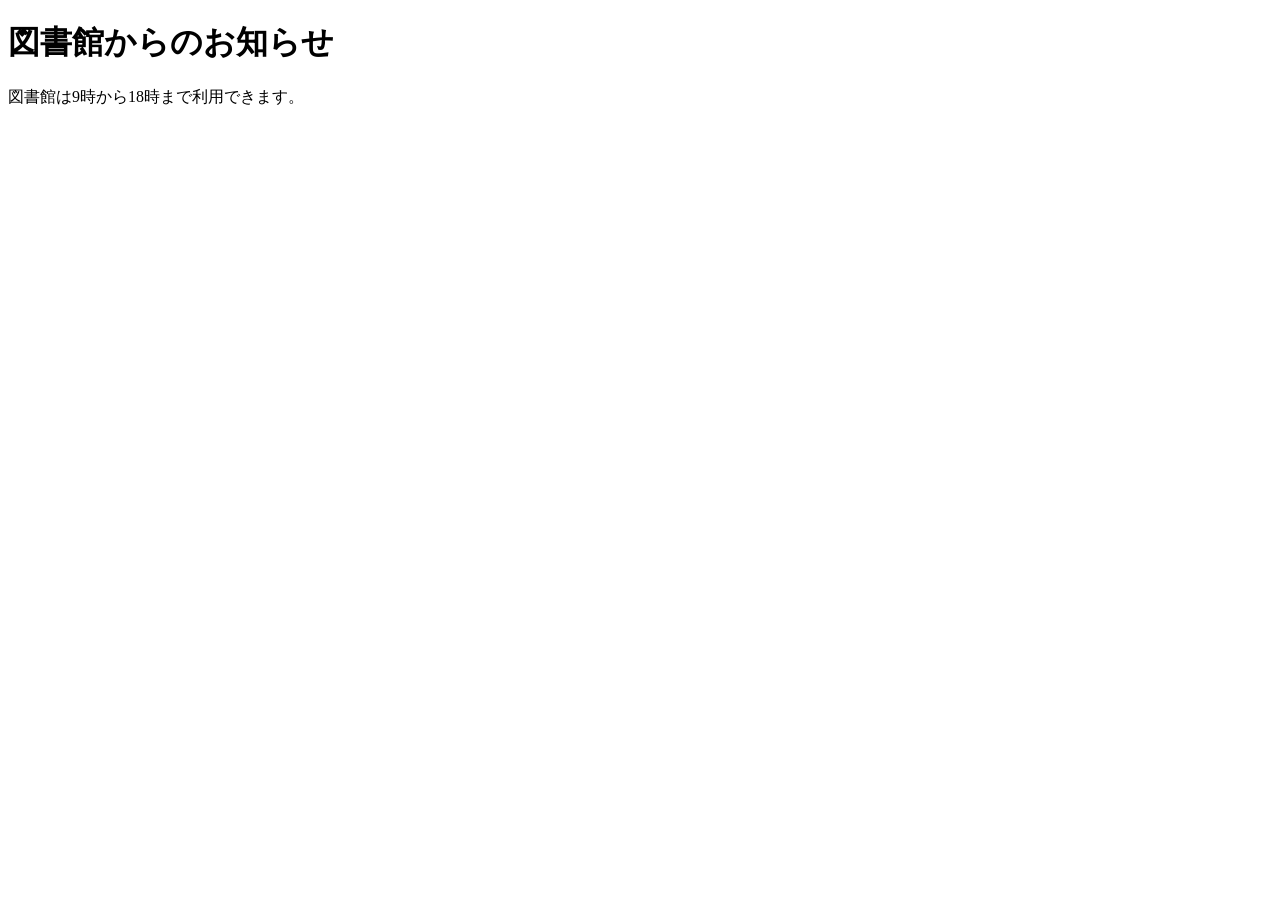
<file: index.html>
<!DOCTYPE html>
<html lang="ja">
  <head>
    <meta charset="UTF-8">
    <title>図書館からのお知らせ</title>
  </head>
  <body>
    <h1>図書館からのお知らせ</h1>
    <p>図書館は9時から18時まで利用できます。</p>
  </body>
</html>

<!--
インデントの考え方
- html の直下にある head と body は、1段階(2スペース)下げます。
- head の中の meta と title は、さらに1段階下げます。
- body の中の h1 と p も、同じ深さにそろえます。
- 開始タグと終了タグ(<head> と </head> など)は、同じ位置にそろえます。
- <!DOCTYPE html> は要素ではないので、インデントしません。
-->
</file>
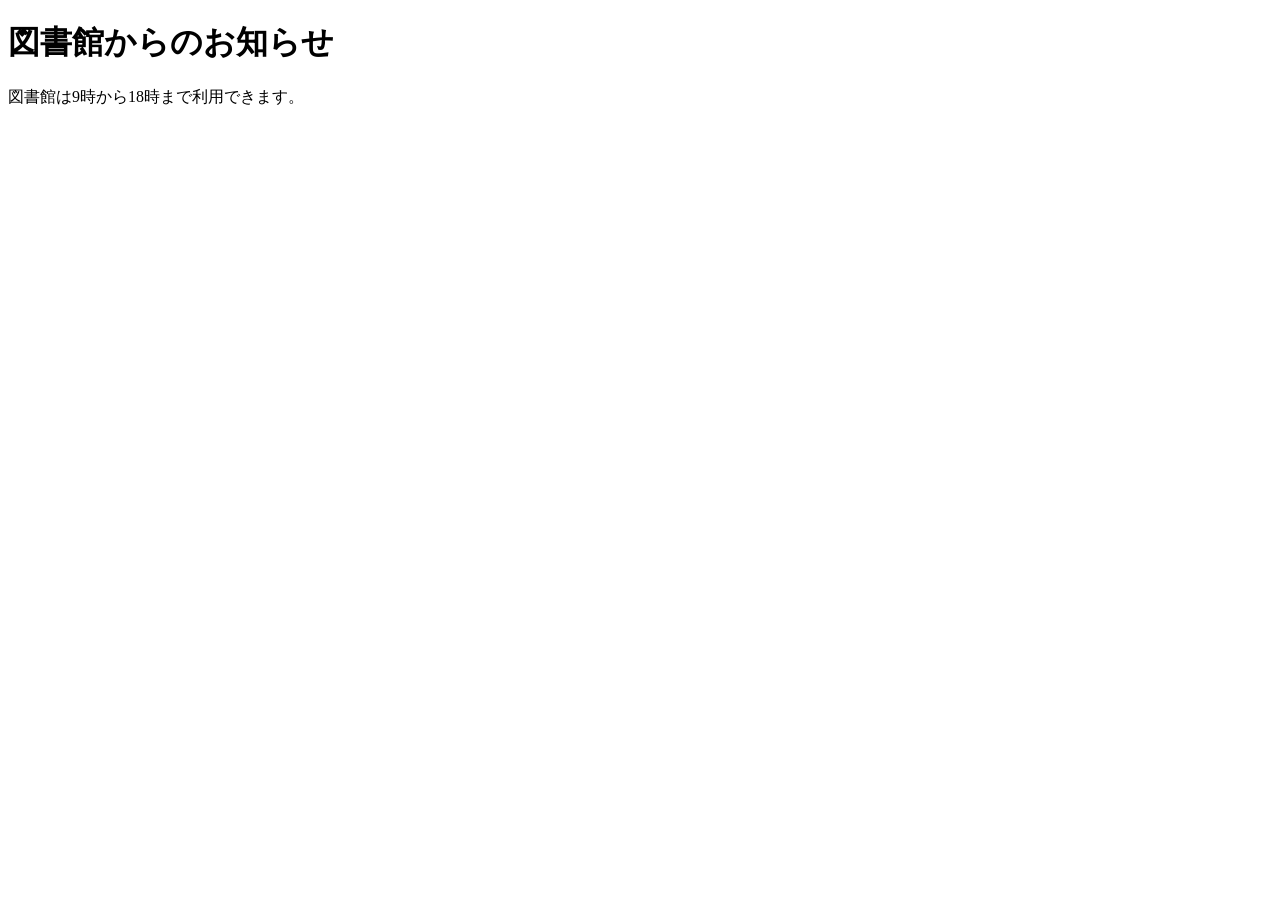
<file: 3rd/index.html>
<!DOCTYPE html>
<html lang="ja">
  <head>
    <meta charset="UTF-8">
    <title>図書館からのお知らせ</title>
  </head>
  <body>
    <h1>図書館からのお知らせ</h1>
    <p>図書館は9時から18時まで利用できます。</p>
  </body>
</html>

<!--
インデントの考え方
- html の直下にある head と body は、1段階(2スペース)下げます。
- head の中の meta と title は、さらに1段階下げます。
- body の中の h1 と p も、同じ深さにそろえます。
- 開始タグと終了タグ(<head> と </head> など)は、同じ位置にそろえます。
- <!DOCTYPE html> は要素ではないので、インデントしません。
-->
</file>
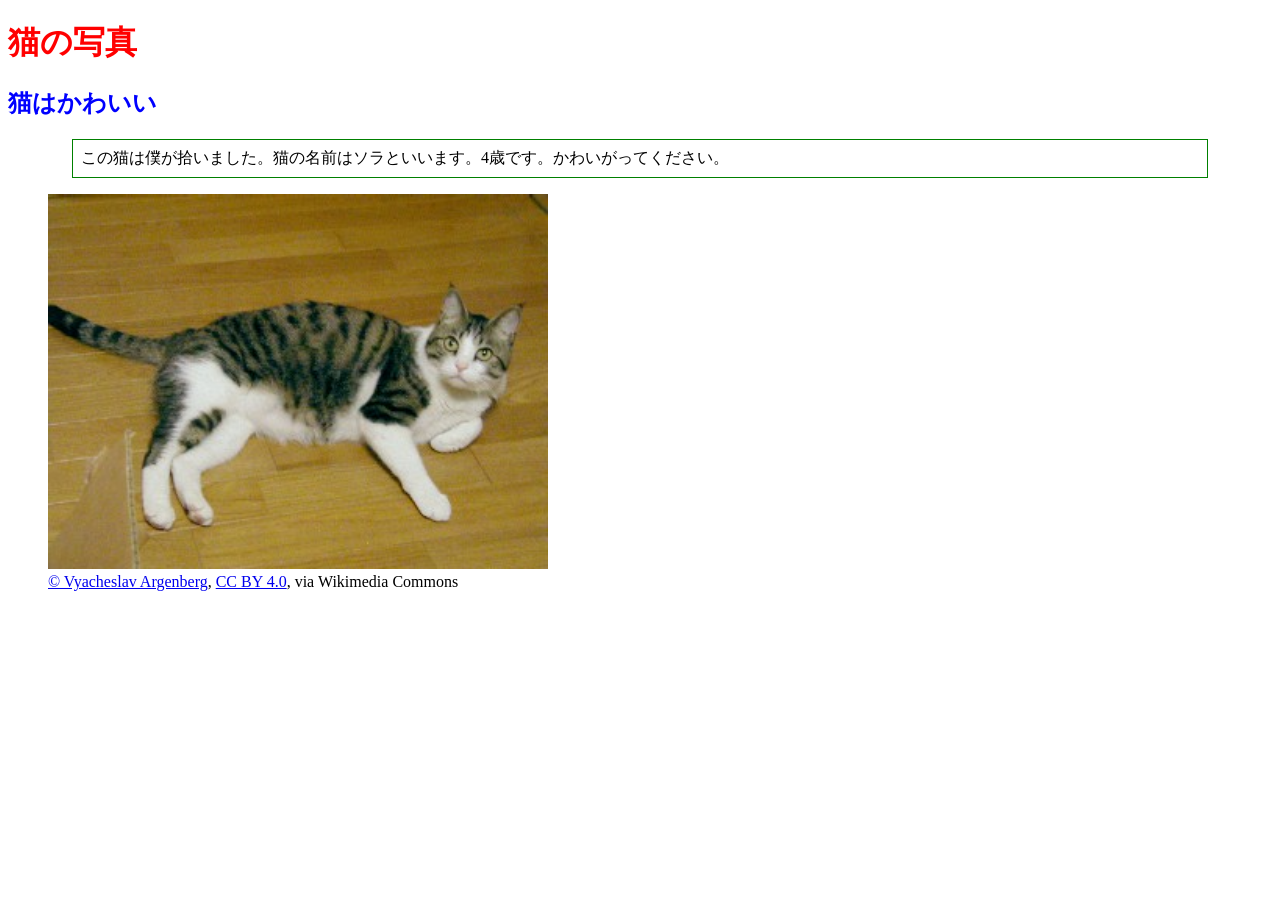
<file: 9th/index.html>
<!DOCTYPE html>

<html lang="en"><head><meta http-equiv="Content-Type" content="text/html;charset=UTF-8">
<html lang="en"><meta name="viewpirt" content="width"=device-width,initial-scale=1.0>
<title>neko.html</title>
<link rel="stylesheet" href="style.css">
<!-- saved from url=(0049)https://sora0504-lang.github.io/joho-shori-4/8th/ -->
</head>
<html><head><meta http-equiv="Content-Type" content="text/html; charset=UTF-8"></head><body>
  <h1>猫の写真</h1>
  <h2>猫はかわいい</h2>
  <p>この猫は僕が拾いました。猫の名前はソラといいます。4歳です。かわいがってください。</p>
  <figure>
  <img src="pussy.jpg" width="500">
  <figcaption>
    <a href="https://commons.wikimedia.org/wiki/File:Dramatic_karst_landscape_of_Phang_Nga_Bay,_Thailand.jpg">© Vyacheslav Argenberg</a>,
    <a href="https://creativecommons.org/licenses/by/4.0/">CC BY 4.0</a>,
    via Wikimedia Commons
  </figcaption>
</figure>
</body></html>
</file>
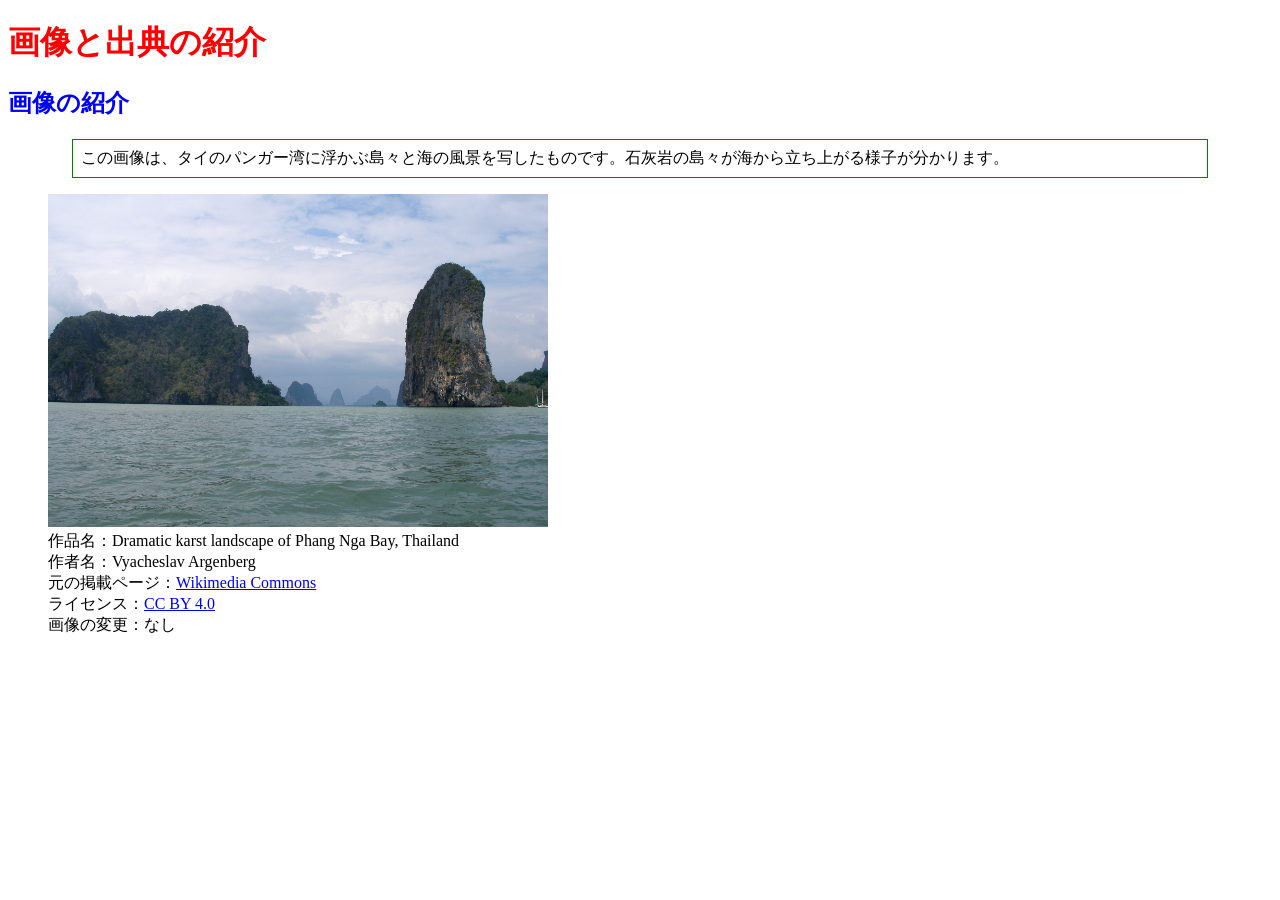
<file: week10/index.html>
<!DOCTYPE html>
<html lang="ja">
<head>
    <meta charset="UTF-8">
    <title>画像と出典の紹介</title>
    <link rel="stylesheet" href="style.css">
</head>
<body>
    <h1>画像と出典の紹介</h1>
    <h2>画像の紹介</h2>
    <p>この画像は、タイのパンガー湾に浮かぶ島々と海の風景を写したものです。石灰岩の島々が海から立ち上がる様子が分かります。</p>
    <figure>
        <img src="photo.jpg" alt="タイのパンガー湾" width="500">
        <figcaption>
            作品名：Dramatic karst landscape of Phang Nga Bay, Thailand<br>
            作者名：Vyacheslav Argenberg<br>
            元の掲載ページ：<a href="commons.wikimedia.org/wiki/File:Dramatic_karst_landscape_of_Phang_Nga_Bay,_Thailand.jpg">Wikimedia Commons</a><br>
            ライセンス：<a href="https://creativecommons.org/licenses/by-nc/4.0/">CC BY 4.0</a><br>
            画像の変更：なし
        </figcaption>
    </figure>
</body>
</html>
</file>
<file: 9th/style.css>
h1 {
    color: red; /* h1の文字を赤にする */
}
 
h2 {
    color: blue; /* h2の文字を青にする */
}
 
p {
    border: thin green solid; /* 段落に緑色の細い実線の枠を付ける */
    margin: 1em 4em; /* 枠の外側の余白を、上下1em・左右4emにする */
    padding: 0.5em; /* 枠の内側の余白を、上下左右0.5emにする */
}
</file>
<file: week10/style.css>
h1 {
     color: red; /* h1の文字を赤にする */
}

h2 {
     color: blue; /* h2の文字を青にする */
}

p {
    border: thin green solid; /* 段落に緑色の細い実線の枠を付ける */
    margin: 1em 4em; /* 枠の外側の余白を、上下1em・左右4emにする */
    padding: 0.5em; /* 枠の内側の余白を、上下左右0.5emにする */
}
</file>
